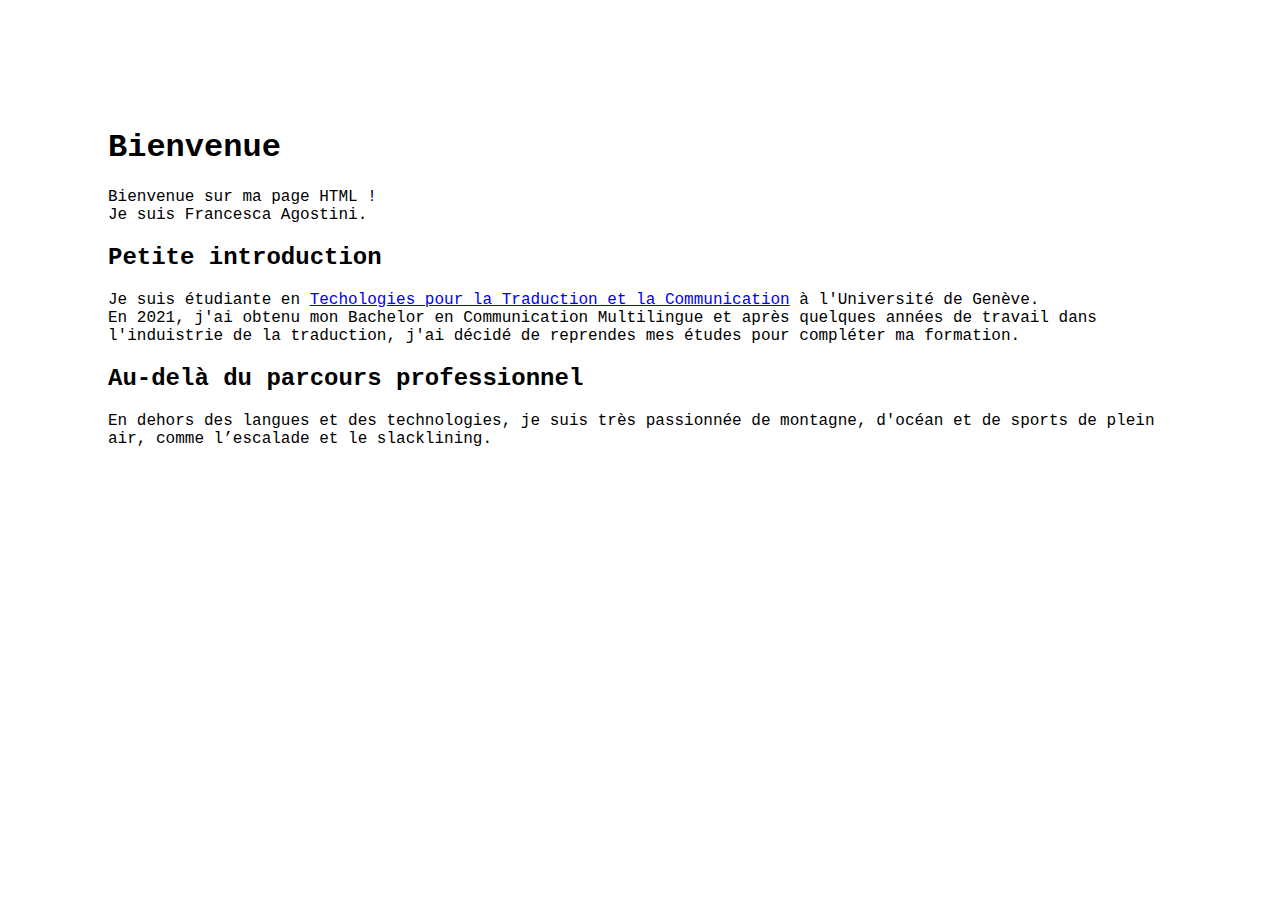
<file: index.html>
<!DOCTYPE html>
<html lang="fr"> 
  <head>
    <meta charset="utf-8">
    <title>AgostiniFrancesca - Page d'accueil </title>
    <link rel="icon" href="assets/jiji.ico" type="image/x-icon">
    <link rel="stylesheet" href="style.css" type="text/css">
  </head>
  <body>
        <h1>Bienvenue</h1>
        <p>Bienvenue sur ma page HTML ! </br> Je suis Francesca Agostini. </p>

        <h2> <strong>Petite introduction </strong></h2>
        <p> Je suis étudiante en <a href=" https://www.unige.ch/fti/enseignements/matech">Techologies pour la Traduction et la Communication</a> à l'Université de Genève.<br>
          En 2021, j'ai obtenu mon Bachelor en Communication Multilingue et après quelques années de travail dans l'induistrie de la traduction, j'ai décidé de reprendes mes études pour compléter ma formation.
        </p>

        <h2> <strong>Au-delà du parcours professionnel</strong></h2>
        <p> En dehors des langues et des technologies, je suis très passionnée de montagne, d'océan et de sports de plein air, comme l’escalade et le slacklining.</p>

  </body>
</html>
</file>
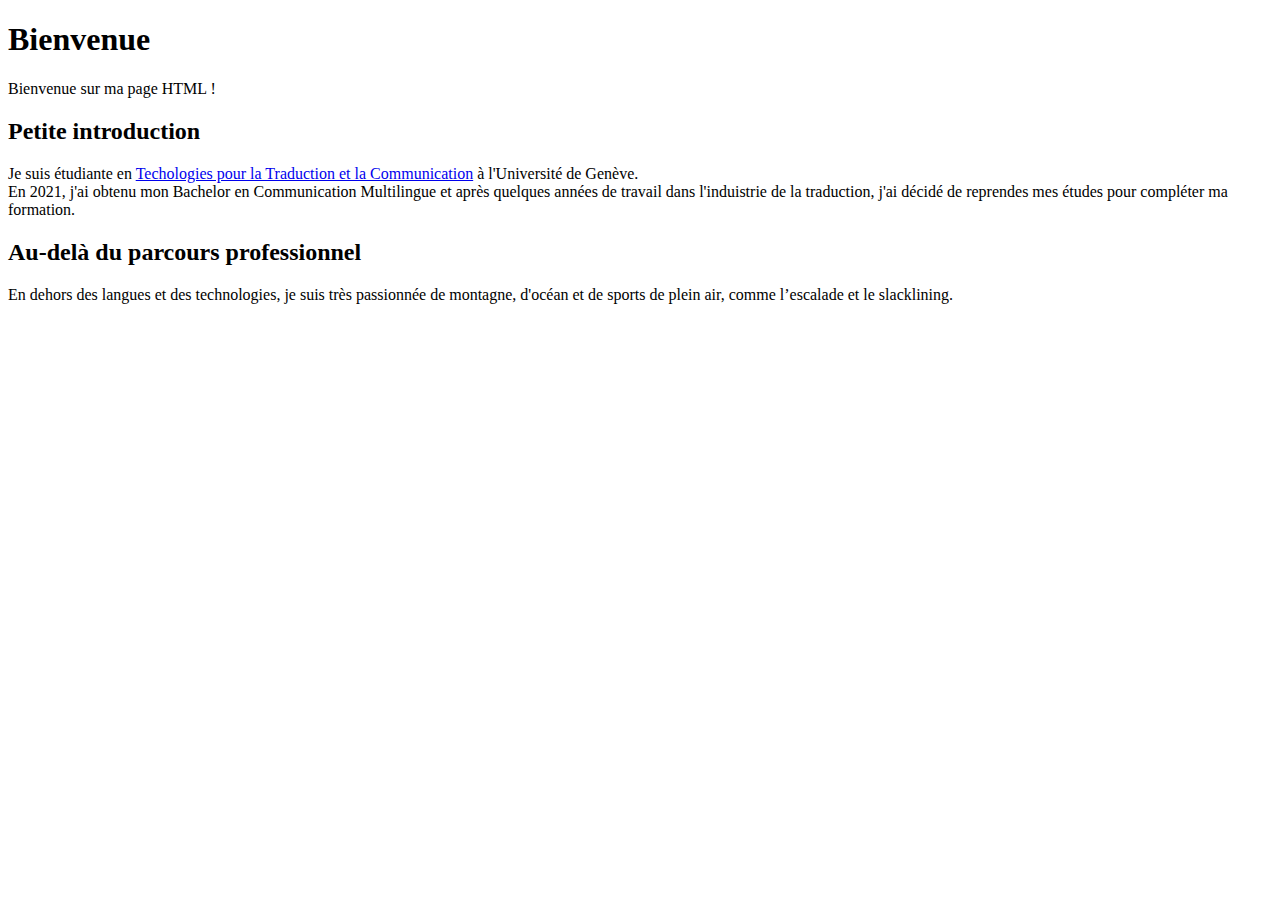
<file: Github/index.html>
<!DOCTYPE html>
<html lang="fr"> 
  <head>
    <meta charset="utf-8">
    <title>AgostiniFrancesca - Page d'accueil </title>
    <link rel="icon" href="assets/jiji.ico" type="image/x-icon">
  </head>
  <body>
        <h1>Bienvenue</h1>
        <p>Bienvenue sur ma page HTML ! </p>

        <h2> <strong>Petite introduction </strong></h2>
        <p> Je suis étudiante en <a href=" https://www.unige.ch/fti/enseignements/matech">Techologies pour la Traduction et la Communication</a> à l'Université de Genève.<br>
          En 2021, j'ai obtenu mon Bachelor en Communication Multilingue et après quelques années de travail dans l'induistrie de la traduction, j'ai décidé de reprendes mes études pour compléter ma formation.
        </p>

        <h2> <strong>Au-delà du parcours professionnel</strong></h2>
        <p> En dehors des langues et des technologies, je suis très passionnée de montagne, d'océan et de sports de plein air, comme l’escalade et le slacklining.</p>

  </body>
</html>
</file>
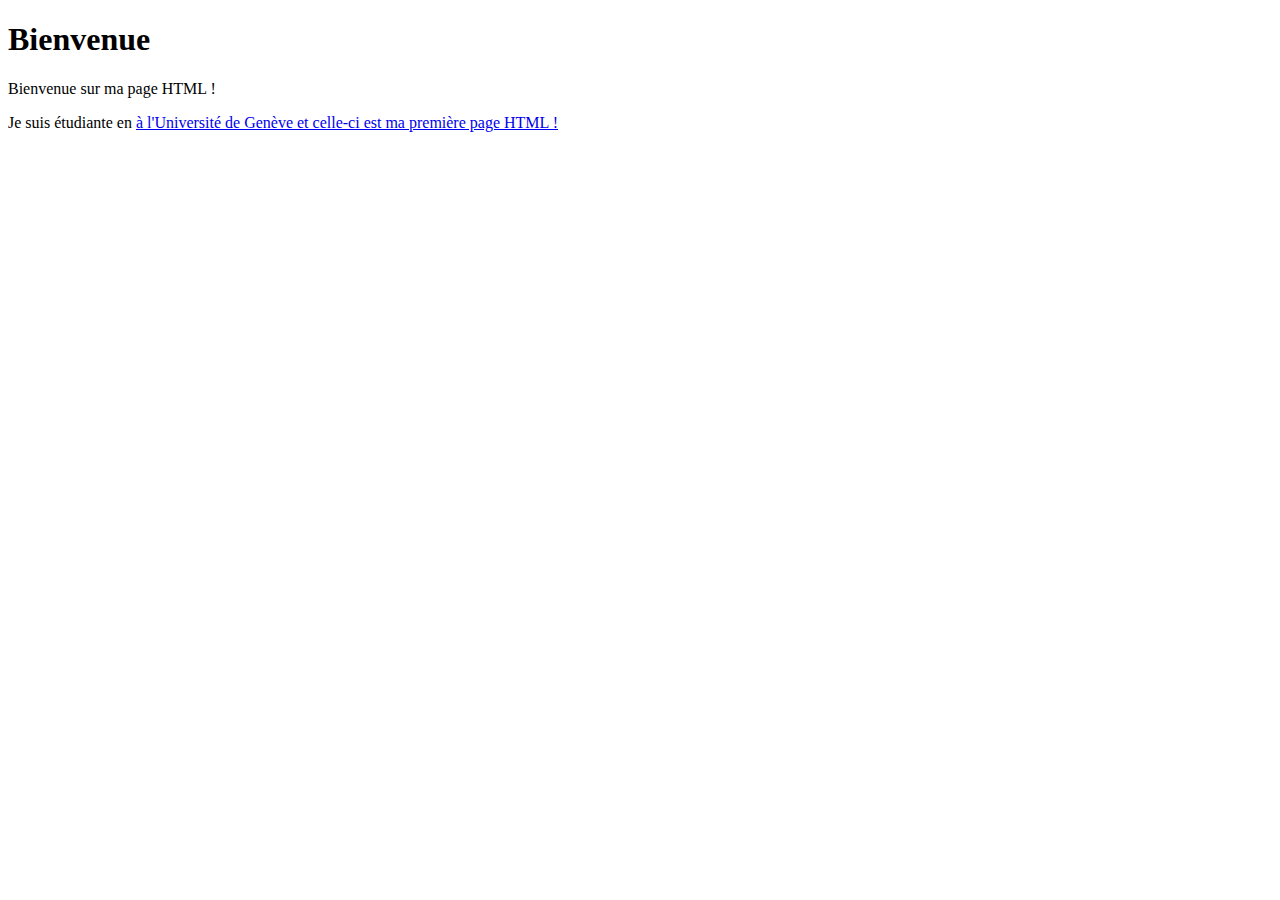
<file: FA.html>
<!DOCTYPE html>
<html> 
  <head>
    <title>Page d'accueil </title>
  </head>
  <body>
        <h1>Bienvenue</h1>
      <p>Bienvenue sur ma page HTML ! </p>
      <p> Je suis étudiante en <a href=" https://www.unige.ch/fti/enseignements/matech" technologies de la traduction et de la communication a> à l'Université de Genève et celle-ci est ma première page HTML ! </p>

  </body>
</html>
</file>
<file: style.css>
body {
    padding: 100px;
    font-family: 'Courier New', monospace;
    background-color: #ffffff;
    background-image: url "https://vscode.dev/github/FrancescaAgostini/FrancescaAgostini.github.io/blob/main/assets/IMG_0980.JPG";
    background-size: cover;
}
</file>
